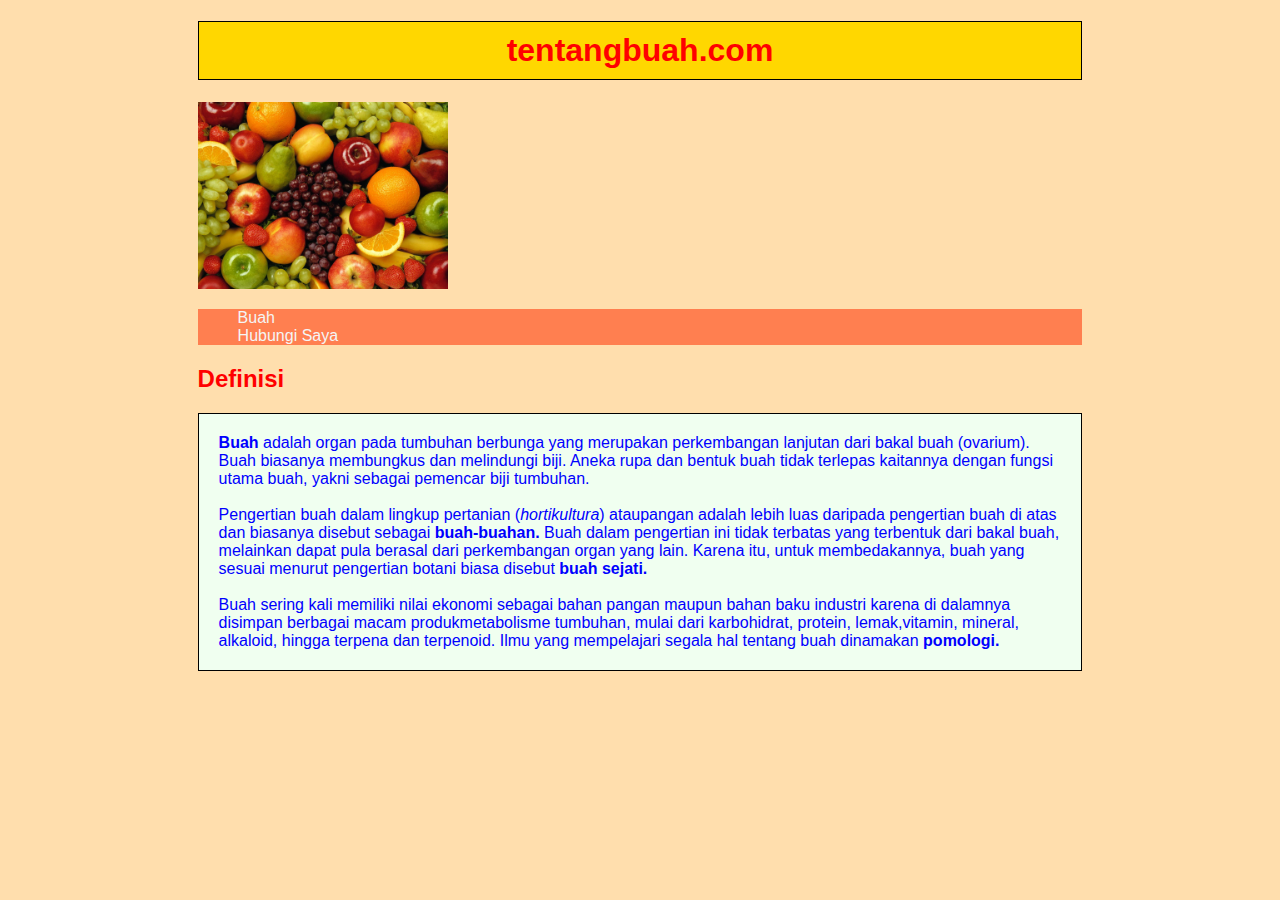
<file: Belajar HTML/index.html>
<!DOCTYPE html>
<html lang="en">
  <head>
    <meta charset="UTF-8" />
    <meta name="viewport" content="width=device-width, initial-scale=1.0" />
    <title>Tentang Buah</title>
    <link rel="stylesheet" href="style.css" />
  </head>
  <body>
    <div>
      <h1>tentangbuah.com</h1>
      <img src="images/buah-buahan.jpg" width="250" alt="" />
      <ul>
        <li>
          <a href="#">Buah</a>
          <ul>
            <li><a href="pages/apel.html">Apel</a></li>
            <li><a href="pages/jeruk.html">Jeruk</a></li>
            <li><a href="pages/mangga.html">Mangga</a></li>
            <li><a href="pages/pisang.html">Pisang</a></li>
          </ul>
        </li>
        <li><a href="pages/hubungi saya.html">Hubungi Saya</a></li>
      </ul>
      <h2>Definisi</h2>
      <p>
        <strong>Buah​</strong> adalah ​organ​ pada ​tumbuhan berbunga​ yang
        merupakan perkembangan lanjutan dari bakal buah​ (ovarium). Buah
        biasanya membungkus dan melindungi ​biji​. Aneka rupa dan bentuk buah
        tidak terlepas kaitannya dengan fungsi utama buah, yakni sebagai
        pemencar biji tumbuhan​. <br /><br />
        Pengertian buah dalam lingkup ​pertanian​ (​<em>hortikultura</em>) atau
        ​pangan​ adalah lebih luas daripada pengertian buah di atas dan biasanya
        disebut sebagai <strong>buah-buahan​.</strong> Buah dalam pengertian ini
        tidak terbatas yang terbentuk dari bakal buah, melainkan dapat pula
        berasal dari perkembangan organ yang lain. Karena itu, untuk
        membedakannya, buah yang sesuai menurut pengertian ​botani​ biasa
        disebut <strong>​buah sejati​.</strong> <br /><br />
        Buah sering kali memiliki nilai ekonomi sebagai bahan pangan maupun
        bahan baku industri karena di dalamnya disimpan berbagai macam produk
        ​metabolisme​ tumbuhan, mulai dari karbohidrat​, ​protein​, ​lemak​,
        ​vitamin​, ​mineral​, ​alkaloid​, hingga ​terpena​ dan ​terpenoid​. Ilmu
        yang mempelajari segala hal tentang buah dinamakan ​<strong
          >pomologi​.</strong
        >
      </p>
    </div>
  </body>
</html>
</file>
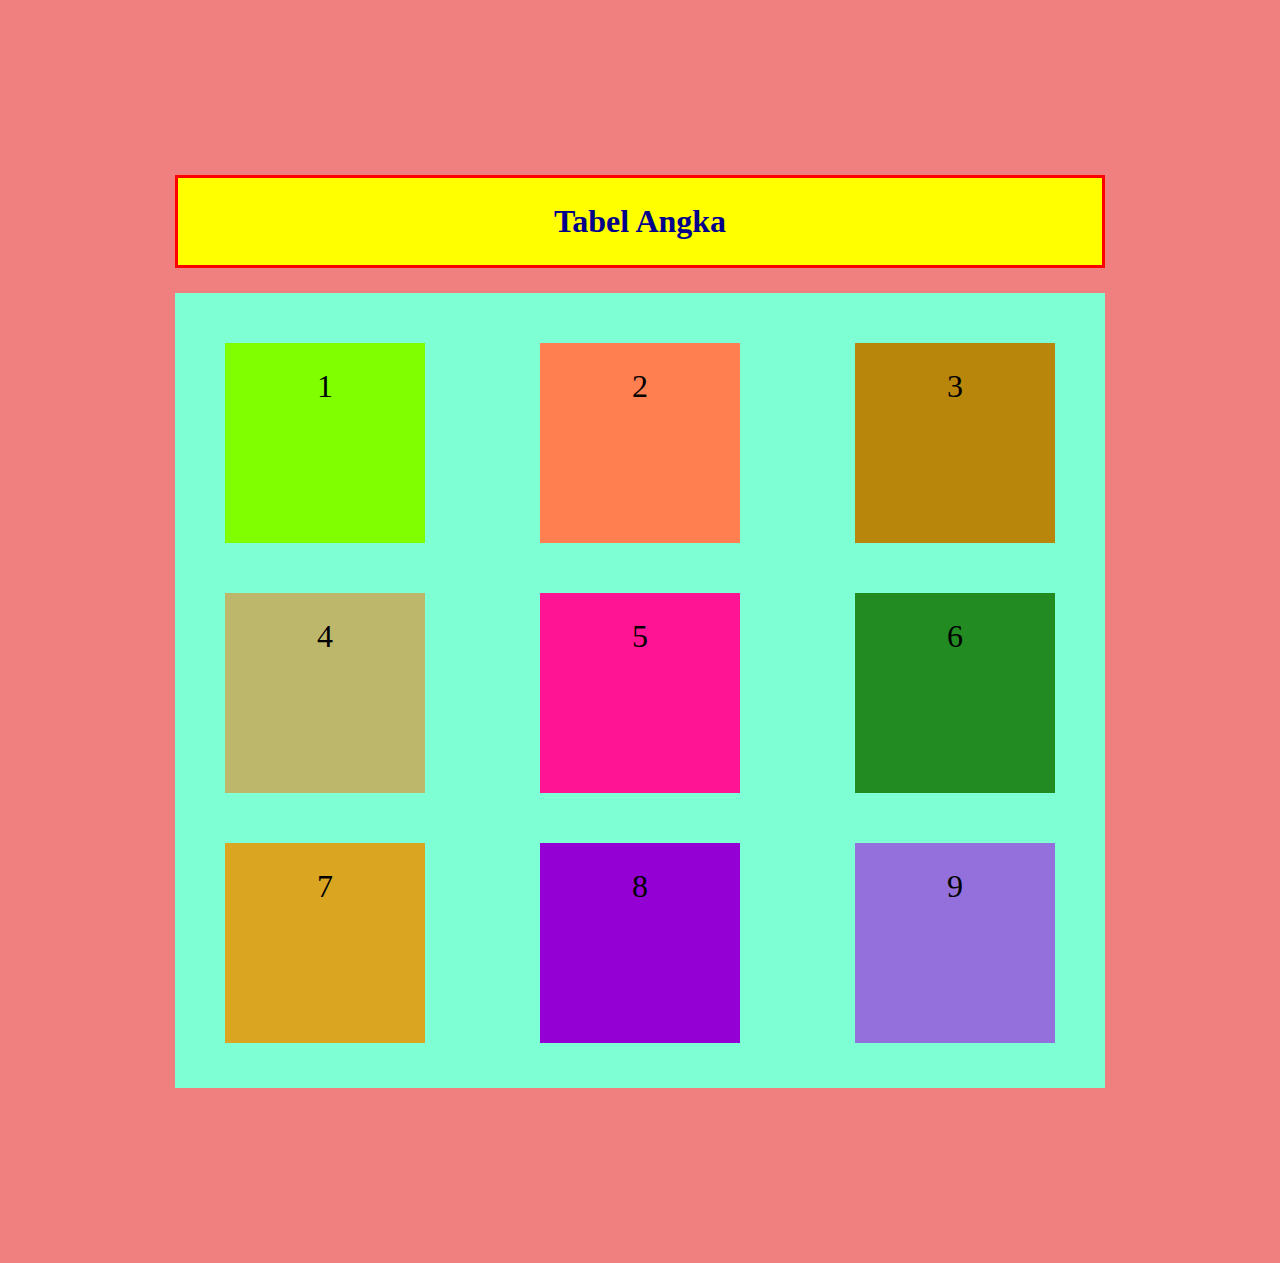
<file: Flexbox/index.html>
<!DOCTYPE html>
<html lang="en">
  <head>
    <meta charset="UTF-8" />
    <meta name="viewport" content="width=device-width, initial-scale=1.0" />
    <title>Flexbox | Ardhi</title>
    <link rel="stylesheet" href="style.css" />
  </head>
  <body>
    <div class="container">
      <h1>Tabel Angka</h1>
      <div class="row">
        <div class="col satu">1</div>
        <div class="col dua">2</div>
        <div class="col tiga">3</div>
        <div class="col empat">4</div>
        <div class="col lima">5</div>
        <div class="col enam">6</div>
        <div class="col tujuh">7</div>
        <div class="col delapan">8</div>
        <div class="col sembilan">9</div>
      </div>
    </div>
  </body>
</html>
</file>
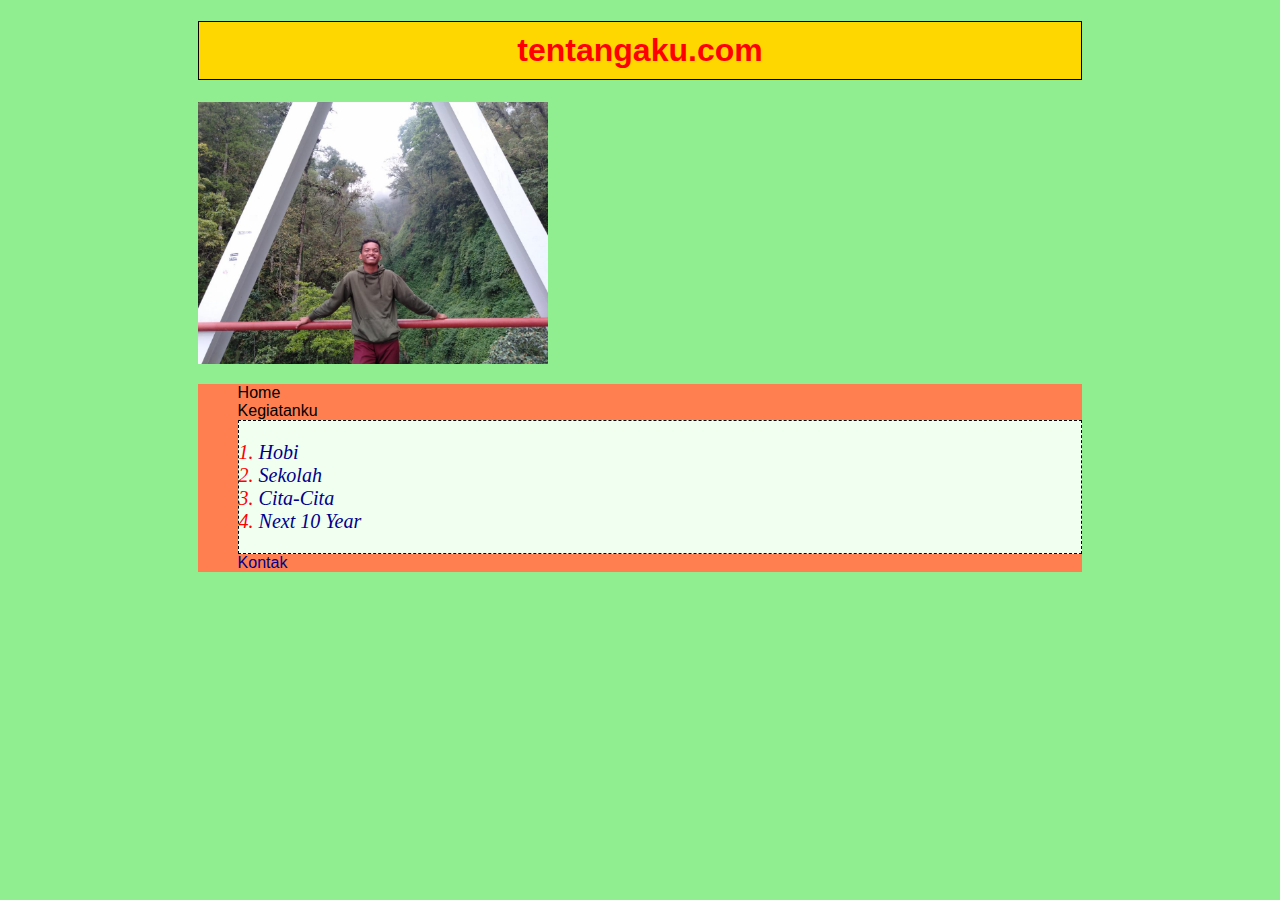
<file: Tentang Aku/index.html>
<!DOCTYPE html>
<html lang="en">
  <head>
    <meta charset="UTF-8" />
    <meta name="viewport" content="width=device-width, initial-scale=1.0" />
    <title>Tentang Aku</title>
    <link rel="stylesheet" href="style.css" />
  </head>
  <body>
    <div>
      <h1>tentangaku.com</h1>
      <img src="images/fotoku.jpg" width="350" alt="" />
      <ul>
        <li>Home</li>
        <li>Kegiatanku</li>
        <ol>
          <li><a href="pages/hobi.html">Hobi</a></li>
          <li><a href="pages/sekolah.html">Sekolah</a></li>
          <li><a href="pages/cita-cita.html">Cita-Cita</a></li>
          <li><a href="pages/next 10 year.html">Next 10 Year</a></li>
        </ol>
        <li><a href="pages/kontak.html">Kontak</a></li>
      </ul>
    </div>
  </body>
</html>
</file>
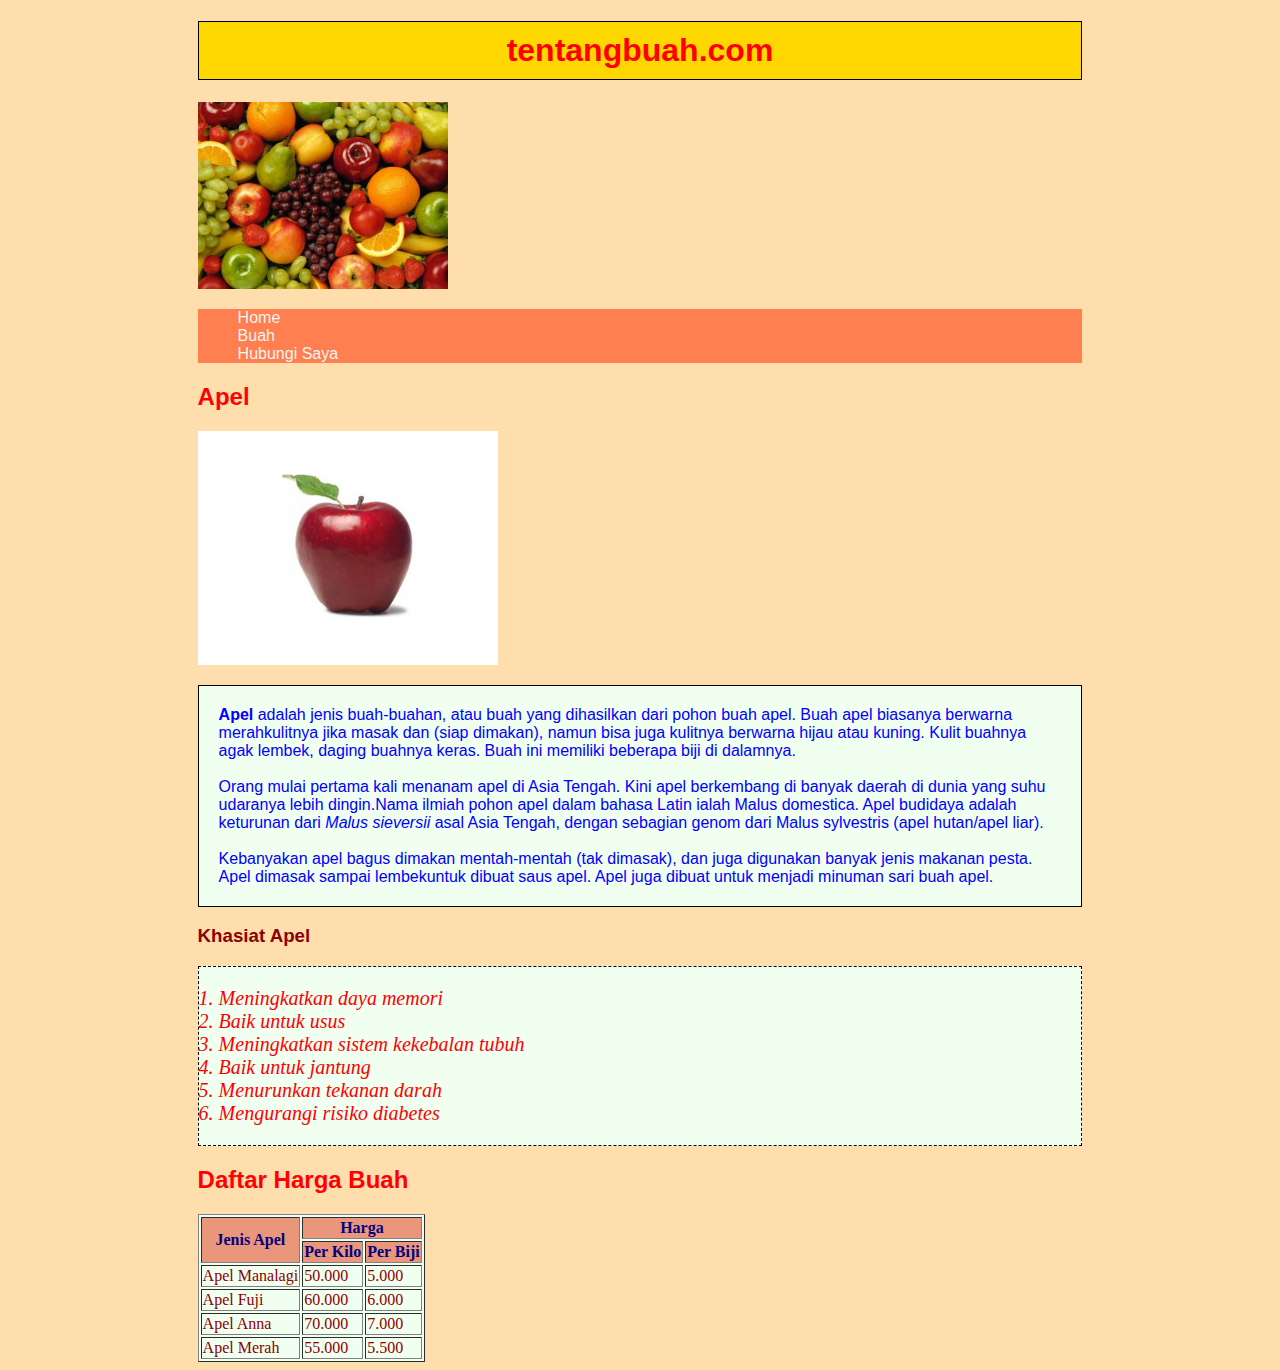
<file: Belajar HTML/pages/apel.html>
<!DOCTYPE html>
<html lang="en">
  <head>
    <meta charset="UTF-8" />
    <meta name="viewport" content="width=device-width, initial-scale=1.0" />
    <title>Tentang Apel</title>
    <link rel="stylesheet" href="../style.css" />
  </head>
  <body>
    <div>
      <h1>tentangbuah.com</h1>
      <img src="../images/buah-buahan.jpg" width="250" alt="" />
      <ul>
        <li><a href="../index.html">Home</a></li>
        <li>
          <a href="#">Buah</a>
          <ul>
            <li><a href="jeruk.html">Jeruk</a></li>
            <li><a href="mangga.html">Mangga</a></li>
            <li><a href="pisang.html">Pisang</a></li>
          </ul>
        </li>
        <li><a href="hubungi saya.html">Hubungi Saya</a></li>
      </ul>
      <h2>Apel</h2>
      <img src="../images/Apel.jpg" width="300" alt="" />
      <p>
        <strong>Apel</strong>​ adalah jenis ​buah​-buahan, atau buah yang
        dihasilkan dari ​pohon​ buah apel. Buah apel biasanya berwarna ​merah​
        kulitnya jika ​masak​ dan (siap dimakan), namun bisa juga kulitnya
        berwarna ​hijau​ atau ​kuning​. Kulit buahnya agak lembek, daging
        buahnya keras. Buah ini memiliki beberapa biji di dalamnya. <br /><br />
        Orang mulai pertama kali menanam apel di ​Asia Tengah​. Kini apel
        berkembang di banyak daerah di dunia yang suhu udaranya lebih dingin.
        ​Nama ilmiah​ pohon apel dalam ​bahasa Latin​ ialah ​Malus domestica​.
        Apel budidaya adalah keturunan dari <em>Malus sieversii</em>​ asal ​Asia
        Tengah​, dengan sebagian genom dari ​Malus sylvestris (​apel hutan​/apel
        liar). <br /><br />
        Kebanyakan apel bagus dimakan ​mentah-mentah​ (tak dimasak), dan juga
        digunakan banyak jenis makanan ​pesta​. Apel dimasak sampai ​lembek​
        untuk dibuat ​saus apel​. Apel juga dibuat untuk menjadi ​minuman​ ​sari
        buah apel​.
      </p>
      <h3>Khasiat Apel</h3>
      <ol>
        <li>Meningkatkan daya memori</li>
        <li>Baik untuk usus</li>
        <li>Meningkatkan sistem kekebalan tubuh</li>
        <li>Baik untuk jantung</li>
        <li>Menurunkan tekanan darah</li>
        <li>Mengurangi risiko diabete​s</li>
      </ol>
      <h2>Daftar Harga Buah</h2>
      <table border="1">
        <thead>
          <tr>
            <th rowspan="2">Jenis Apel</th>
            <th colspan="2">Harga</th>
          </tr>
          <tr>
            <th>Per Kilo</th>
            <th>Per Biji</th>
          </tr>
        </thead>
        <tbody>
          <tr>
            <td>Apel Manalagi</td>
            <td>50.000</td>
            <td>5.000</td>
          </tr>
          <tr>
            <td>Apel Fuji</td>
            <td>60.000</td>
            <td>6.000</td>
          </tr>
          <tr>
            <td>Apel Anna</td>
            <td>70.000</td>
            <td>7.000</td>
          </tr>
          <tr>
            <td>Apel Merah</td>
            <td>55.000</td>
            <td>5.500</td>
          </tr>
        </tbody>
      </table>
    </div>
  </body>
</html>
</file>
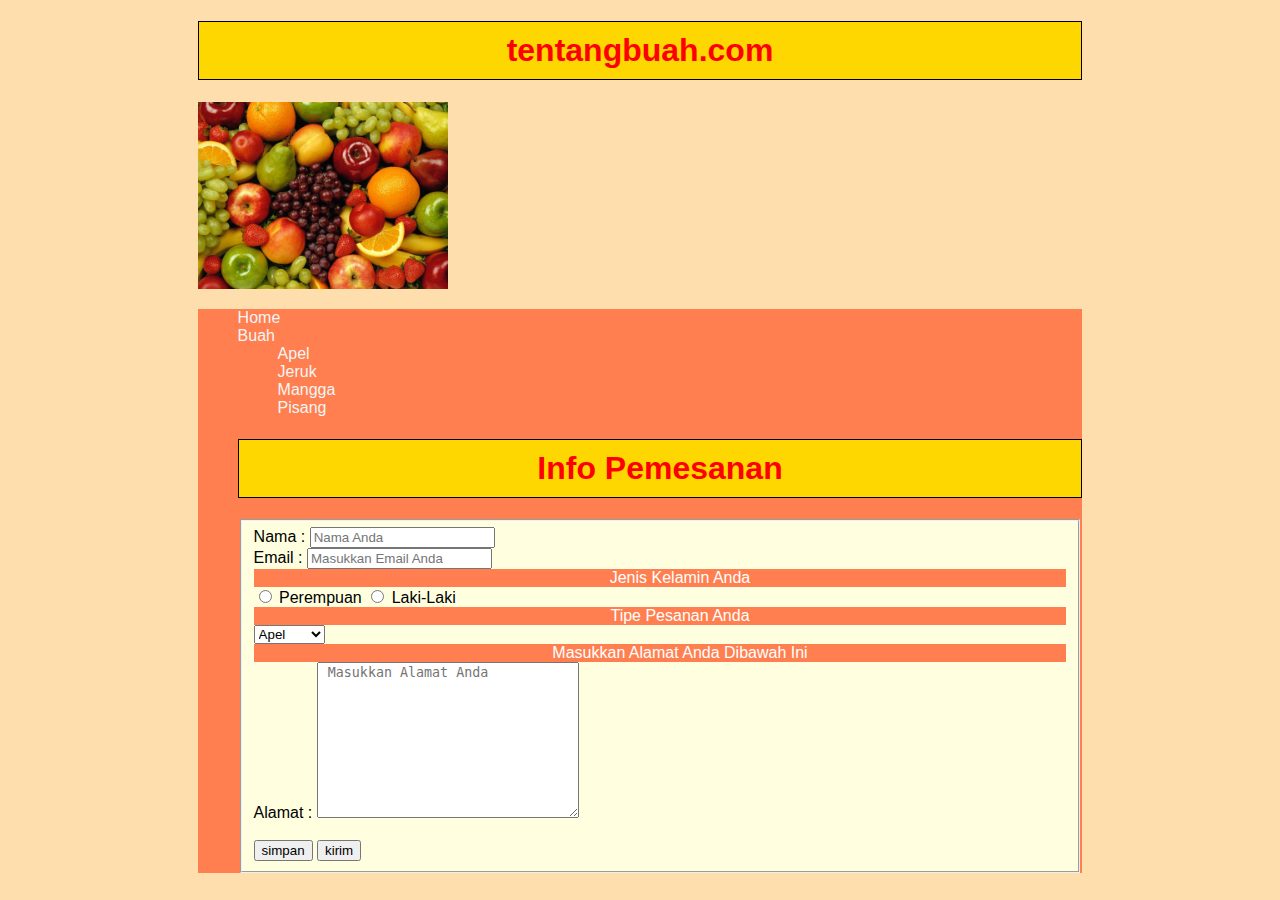
<file: Belajar HTML/pages/hubungi saya.html>
<!DOCTYPE html>
<html lang="en">
  <head>
    <meta charset="UTF-8" />
    <meta name="viewport" content="width=device-width, initial-scale=1.0" />
    <title>Hubungi Saya</title>
    <link rel="stylesheet" href="../style.css">
  </head>
  <body>
      <div>
    <h1>tentangbuah.com</h1>
    <img src="../images/buah-buahan.jpg" width="250" alt="" />
    <ul>
        <li><a href="../index.html">Home</a></li>
        <li>
            <a href="#">Buah</a>
        </li>
        <ul>
          <li><a href="apel.html">Apel</a></li>
          <li><a href="jeruk.html">Jeruk</a></li>
          <li><a href="mangga.html">Mangga</a></li>
          <li><a href="pisang.html">Pisang</a></li>
        </ul>
        <h1>
            Info Pemesanan
        </h1>
        <form action="../index.html" method="get">
            <fieldset>
                <label for="nama">Nama :</label>
                <input type="text" name="nama" id="" placeholder="Nama Anda">
                <br />
                <label for="email">Email :</label>
                <input type="email" name="email" id="" placeholder="Masukkan Email Anda">
                <br />
                <ul>
                    <li>Jenis Kelamin Anda</li>
                </ul>
                <input type="radio" name="" id=""> Perempuan
                <input type="radio" name="" id=""> Laki-Laki
                <br />
                <ul>
                    <li>Tipe Pesanan Anda</li>
                </ul>
                <select name="buah" id="">
                    <option value="apel">Apel</option>
                    <option value="jeruk">Jeruk</option>
                    <option value="mangga">Mangga</option>
                    <option value="pisang">Pisang</option>
                </select>
                <br />
                <ul>
                    <li> Masukkan Alamat Anda Dibawah Ini</li>
                </ul>
                <label for="alamat">Alamat :</label>
                <textarea name="alamat" id="" cols="30" rows="10" placeholder=" Masukkan Alamat Anda"></textarea>
                <br /><br />
                <input type="button" name="simpan" value="simpan" id="">
                <input type="submit" name="kirim" value="kirim" id="">
            </fieldset>
        </form>
    </div>
  </body>
</html>
</file>
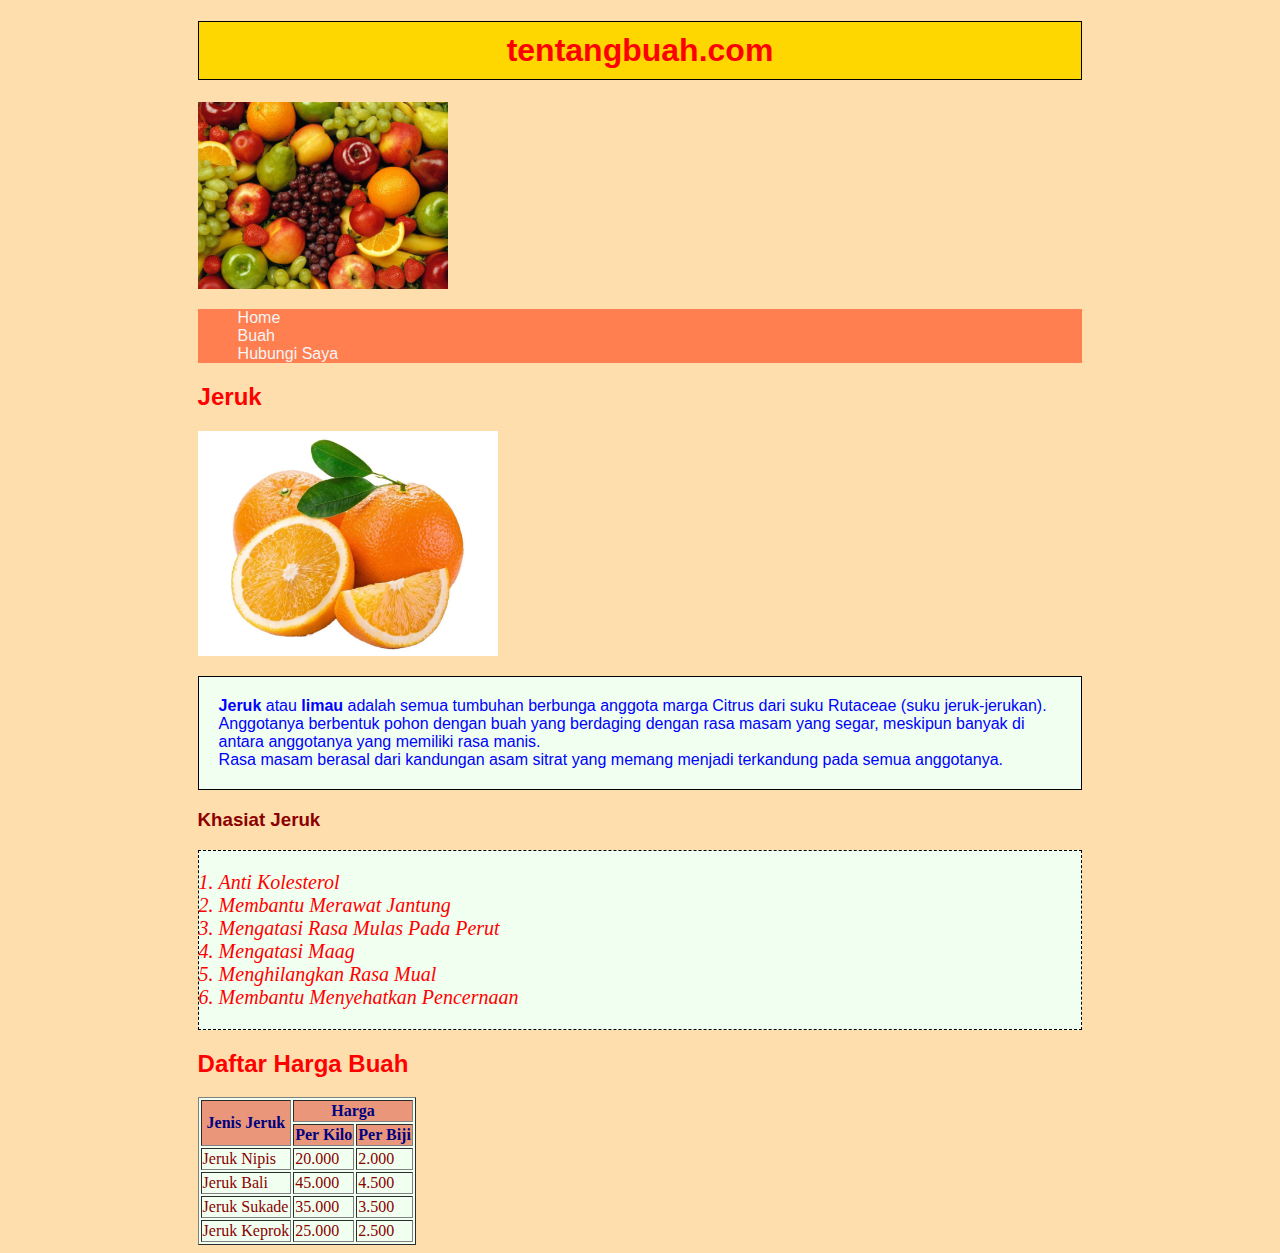
<file: Belajar HTML/pages/jeruk.html>
<!DOCTYPE html>
<html lang="en">
  <head>
    <meta charset="UTF-8" />
    <meta name="viewport" content="width=device-width, initial-scale=1.0" />
    <title>Tentang Jeruk</title>
    <link rel="stylesheet" href="../style.css" />
  </head>
  <body>
    <div>
      <h1>tentangbuah.com</h1>
      <img src="../images/buah-buahan.jpg" width="250" alt="" />
      <ul>
        <li><a href="../index.html">Home</a></li>
        <li>
          <a href="#">Buah</a>
          <ul>
            <li><a href="mangga.html">Mangga</a></li>
            <li><a href="pisang.html">Pisang</a></li>
          </ul>
        </li>
        <li><a href="hubungi saya.html">Hubungi Saya</a></li>
      </ul>
      <h2>Jeruk</h2>
      <img src="../images/jeruk.jpg" width="300" alt="" />
      <p>
        <strong>Jeruk</strong> atau <strong>limau</strong> adalah semua tumbuhan
        berbunga anggota marga Citrus dari suku Rutaceae (suku jeruk-jerukan).
        <br />
        Anggotanya berbentuk pohon dengan buah yang berdaging dengan rasa masam
        yang segar, meskipun banyak di antara anggotanya yang memiliki rasa
        manis.
        <br />
        Rasa masam berasal dari kandungan asam sitrat yang memang menjadi
        terkandung pada semua anggotanya.
      </p>
      <h3>Khasiat Jeruk</h3>
      <ol>
        <li>Anti Kolesterol</li>
        <li>Membantu Merawat Jantung</li>
        <li>Mengatasi Rasa Mulas Pada Perut</li>
        <li>Mengatasi Maag</li>
        <li>Menghilangkan Rasa Mual</li>
        <li>Membantu Menyehatkan Pencernaan</li>
      </ol>
      <h2>Daftar Harga Buah</h2>
      <table border="1">
        <thead>
          <tr>
            <th rowspan="2">Jenis Jeruk</th>
            <th colspan="2">Harga</th>
          </tr>
          <tr>
            <th>Per Kilo</th>
            <th>Per Biji</th>
          </tr>
        </thead>
        <tbody>
          <tr>
            <td>Jeruk Nipis</td>
            <td>20.000</td>
            <td>2.000</td>
          </tr>
          <tr>
            <td>Jeruk Bali</td>
            <td>45.000</td>
            <td>4.500</td>
          </tr>
          <tr>
            <td>Jeruk Sukade</td>
            <td>35.000</td>
            <td>3.500</td>
          </tr>
          <tr>
            <td>Jeruk Keprok</td>
            <td>25.000</td>
            <td>2.500</td>
          </tr>
        </tbody>
      </table>
    </div>
  </body>
</html>
</file>
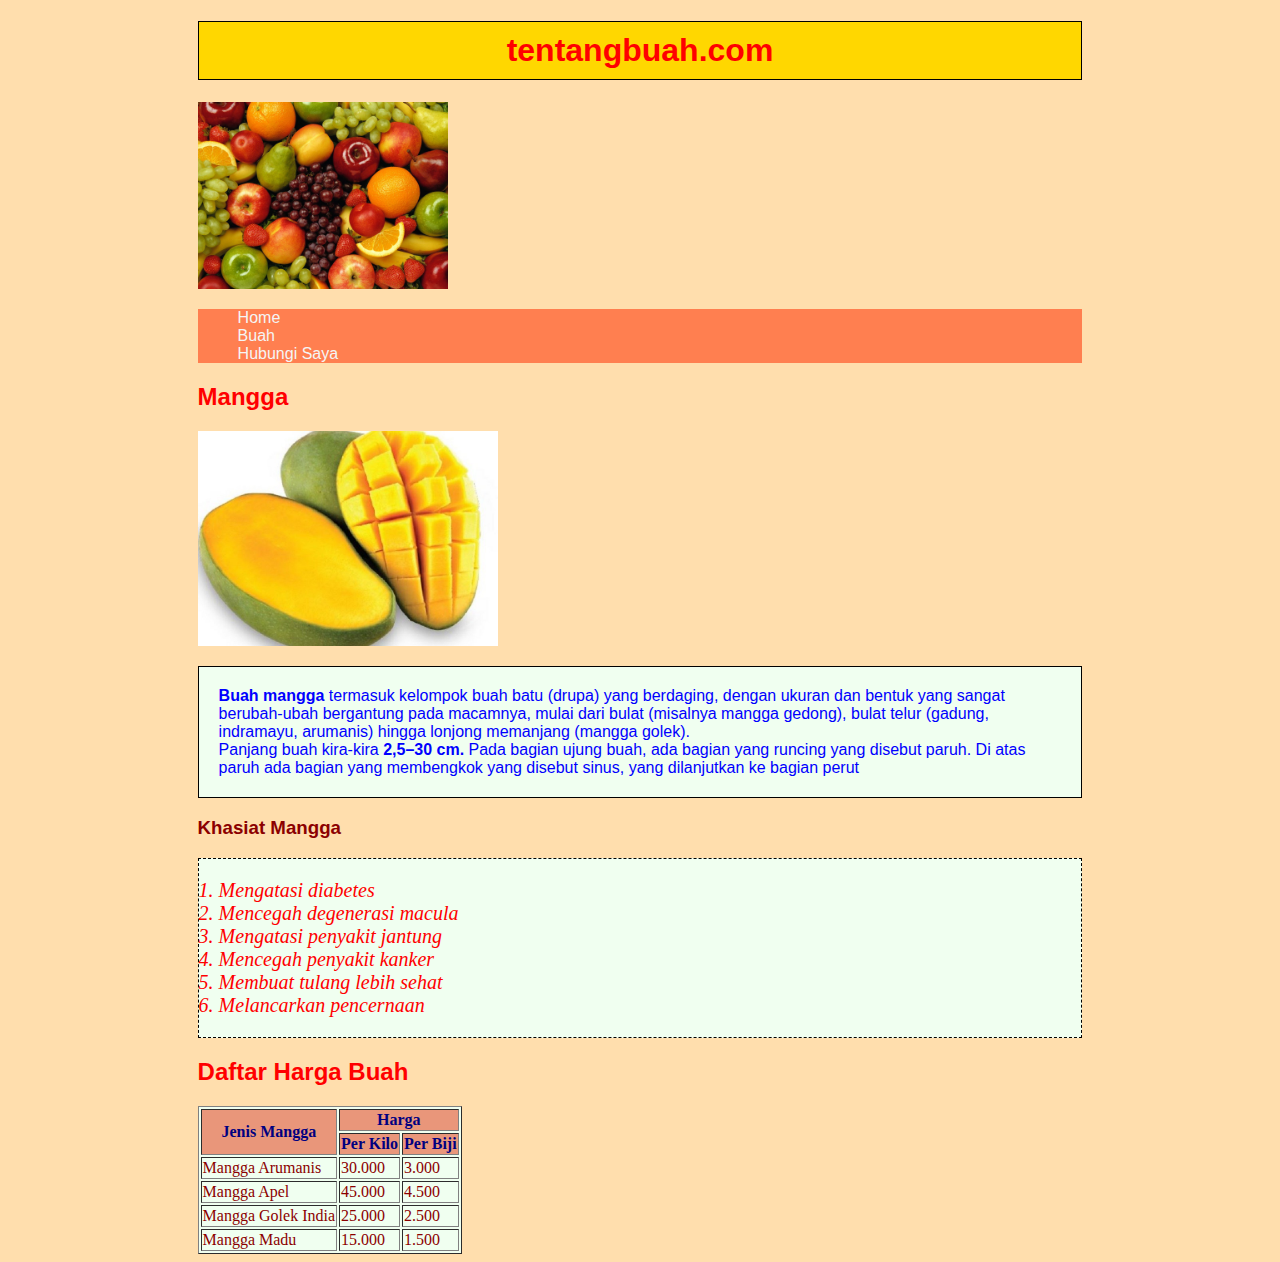
<file: Belajar HTML/pages/mangga.html>
<!DOCTYPE html>
<html lang="en">
  <head>
    <meta charset="UTF-8" />
    <meta name="viewport" content="width=device-width, initial-scale=1.0" />
    <title>Tentang Mangga</title>
    <link rel="stylesheet" href="../style.css" />
  </head>
  <body>
    <div>
      <h1>tentangbuah.com</h1>
      <img src="../images/buah-buahan.jpg" width="250" alt="" />
      <ul>
        <li><a href="../index.html">Home</a></li>
        <li>
          <a href="#">Buah</a>
          <ul>
            <li><a href="pisang.html">Pisang</a></li>
          </ul>
        </li>
        <li><a href="hubungi saya.html">Hubungi Saya</a></li>
      </ul>
      <h2>Mangga</h2>
      <img src="../images/mangga.jpg" width="300" alt="" />
      <p>
        <strong>Buah mangga</strong> termasuk kelompok buah batu (drupa) yang
        berdaging, dengan ukuran dan bentuk yang sangat berubah-ubah bergantung
        pada macamnya, mulai dari bulat (misalnya mangga gedong), bulat telur
        (gadung, indramayu, arumanis) hingga lonjong memanjang (mangga golek).
        <br />
        Panjang buah kira-kira <strong>2,5–30 cm.</strong> Pada bagian ujung
        buah, ada bagian yang runcing yang disebut paruh. Di atas paruh ada
        bagian yang membengkok yang disebut sinus, yang dilanjutkan ke bagian
        perut
      </p>
      <h3>Khasiat Mangga</h3>
      <ol>
        <li>Mengatasi diabetes</li>
        <li>Mencegah degenerasi macula</li>
        <li>Mengatasi penyakit jantung</li>
        <li>Mencegah penyakit kanker</li>
        <li>Membuat tulang lebih sehat</li>
        <li>Melancarkan pencernaan</li>
      </ol>
      <h2>Daftar Harga Buah</h2>
      <table border="1">
        <thead>
          <tr>
            <th rowspan="2">Jenis Mangga</th>
            <th colspan="2">Harga</th>
          </tr>
          <tr>
            <th>Per Kilo</th>
            <th>Per Biji</th>
          </tr>
        </thead>
        <tbody>
          <tr>
            <td>Mangga Arumanis</td>
            <td>30.000</td>
            <td>3.000</td>
          </tr>
          <tr>
            <td>Mangga Apel</td>
            <td>45.000</td>
            <td>4.500</td>
          </tr>
          <tr>
            <td>Mangga Golek India</td>
            <td>25.000</td>
            <td>2.500</td>
          </tr>
          <tr>
            <td>Mangga Madu</td>
            <td>15.000</td>
            <td>1.500</td>
          </tr>
        </tbody>
      </table>
    </div>
  </body>
</html>
</file>
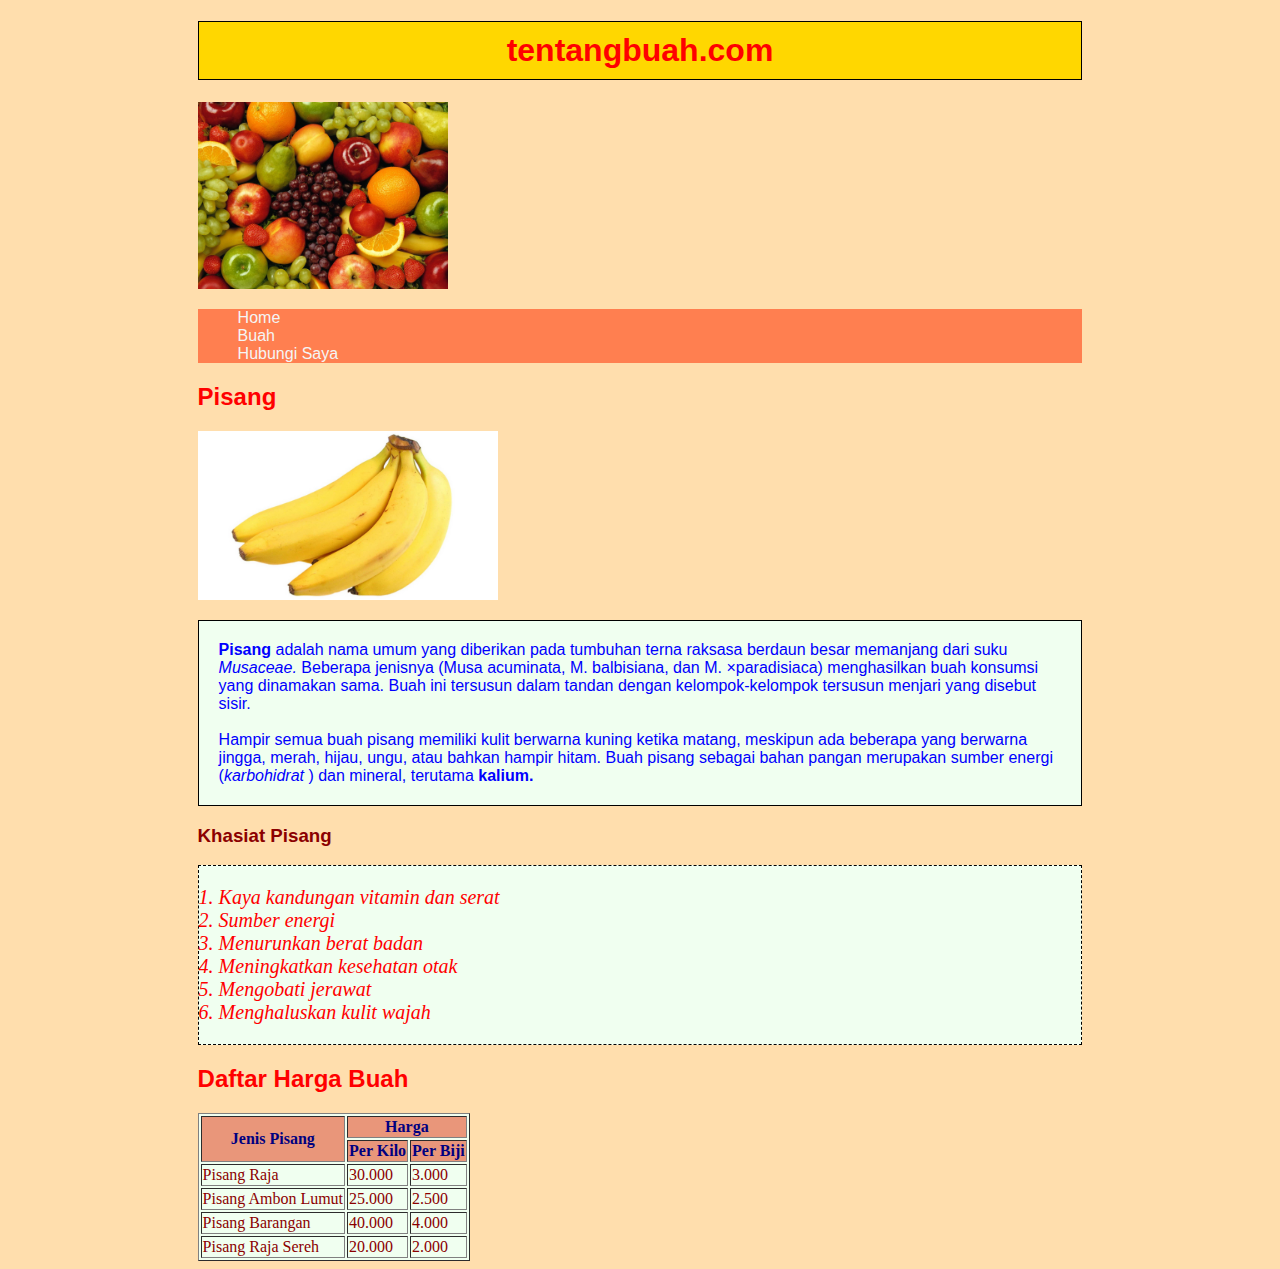
<file: Belajar HTML/pages/pisang.html>
<!DOCTYPE html>
<html lang="en">
  <head>
    <meta charset="UTF-8" />
    <meta name="viewport" content="width=device-width, initial-scale=1.0" />
    <title>Tentang Pisang</title>
    <link rel="stylesheet" href="../style.css" />
  </head>
  <body>
    <div>
      <h1>tentangbuah.com</h1>
      <img src="../images/buah-buahan.jpg" width="250" alt="" />
      <ul>
        <li><a href="../index.html">Home</a></li>
        <li>
          <a href="#">Buah</a>
        </li>
        <li><a href="hubungi saya.html">Hubungi Saya</a></li>
      </ul>
      <h2>Pisang</h2>
      <img src="../images/pisang.jpg" width="300" alt="" />
      <p>
        <strong>Pisang</strong> adalah nama umum yang diberikan pada tumbuhan
        terna raksasa berdaun besar memanjang dari suku
        <em>Musaceae.</em> Beberapa jenisnya (Musa acuminata, M. balbisiana, dan
        M. ×paradisiaca) menghasilkan buah konsumsi yang dinamakan sama. Buah
        ini tersusun dalam tandan dengan kelompok-kelompok tersusun menjari yang
        disebut sisir. <br /><br />
        Hampir semua buah pisang memiliki kulit berwarna kuning ketika matang,
        meskipun ada beberapa yang berwarna jingga, merah, hijau, ungu, atau
        bahkan hampir hitam. Buah pisang sebagai bahan pangan merupakan sumber
        energi (<em>karbohidrat</em> ) dan mineral, terutama
        <strong>kalium.</strong>
      </p>
      <h3>Khasiat Pisang</h3>
      <ol>
        <li>Kaya kandungan vitamin dan serat</li>
        <li>Sumber energi</li>
        <li>Menurunkan berat badan</li>
        <li>Meningkatkan kesehatan otak</li>
        <li>Mengobati jerawat</li>
        <li>Menghaluskan kulit wajah</li>
      </ol>
      <h2>Daftar Harga Buah</h2>
      <table border="1">
        <thead>
          <tr>
            <th rowspan="2">Jenis Pisang</th>
            <th colspan="2">Harga</th>
          </tr>
          <tr>
            <th>Per Kilo</th>
            <th>Per Biji</th>
          </tr>
        </thead>
        <tbody>
          <tr>
            <td>Pisang Raja</td>
            <td>30.000</td>
            <td>3.000</td>
          </tr>
          <tr>
            <td>Pisang Ambon Lumut</td>
            <td>25.000</td>
            <td>2.500</td>
          </tr>
          <tr>
            <td>Pisang Barangan</td>
            <td>40.000</td>
            <td>4.000</td>
          </tr>
          <tr>
            <td>Pisang Raja Sereh</td>
            <td>20.000</td>
            <td>2.000</td>
          </tr>
        </tbody>
      </table>
    </div>
  </body>
</html>
</file>
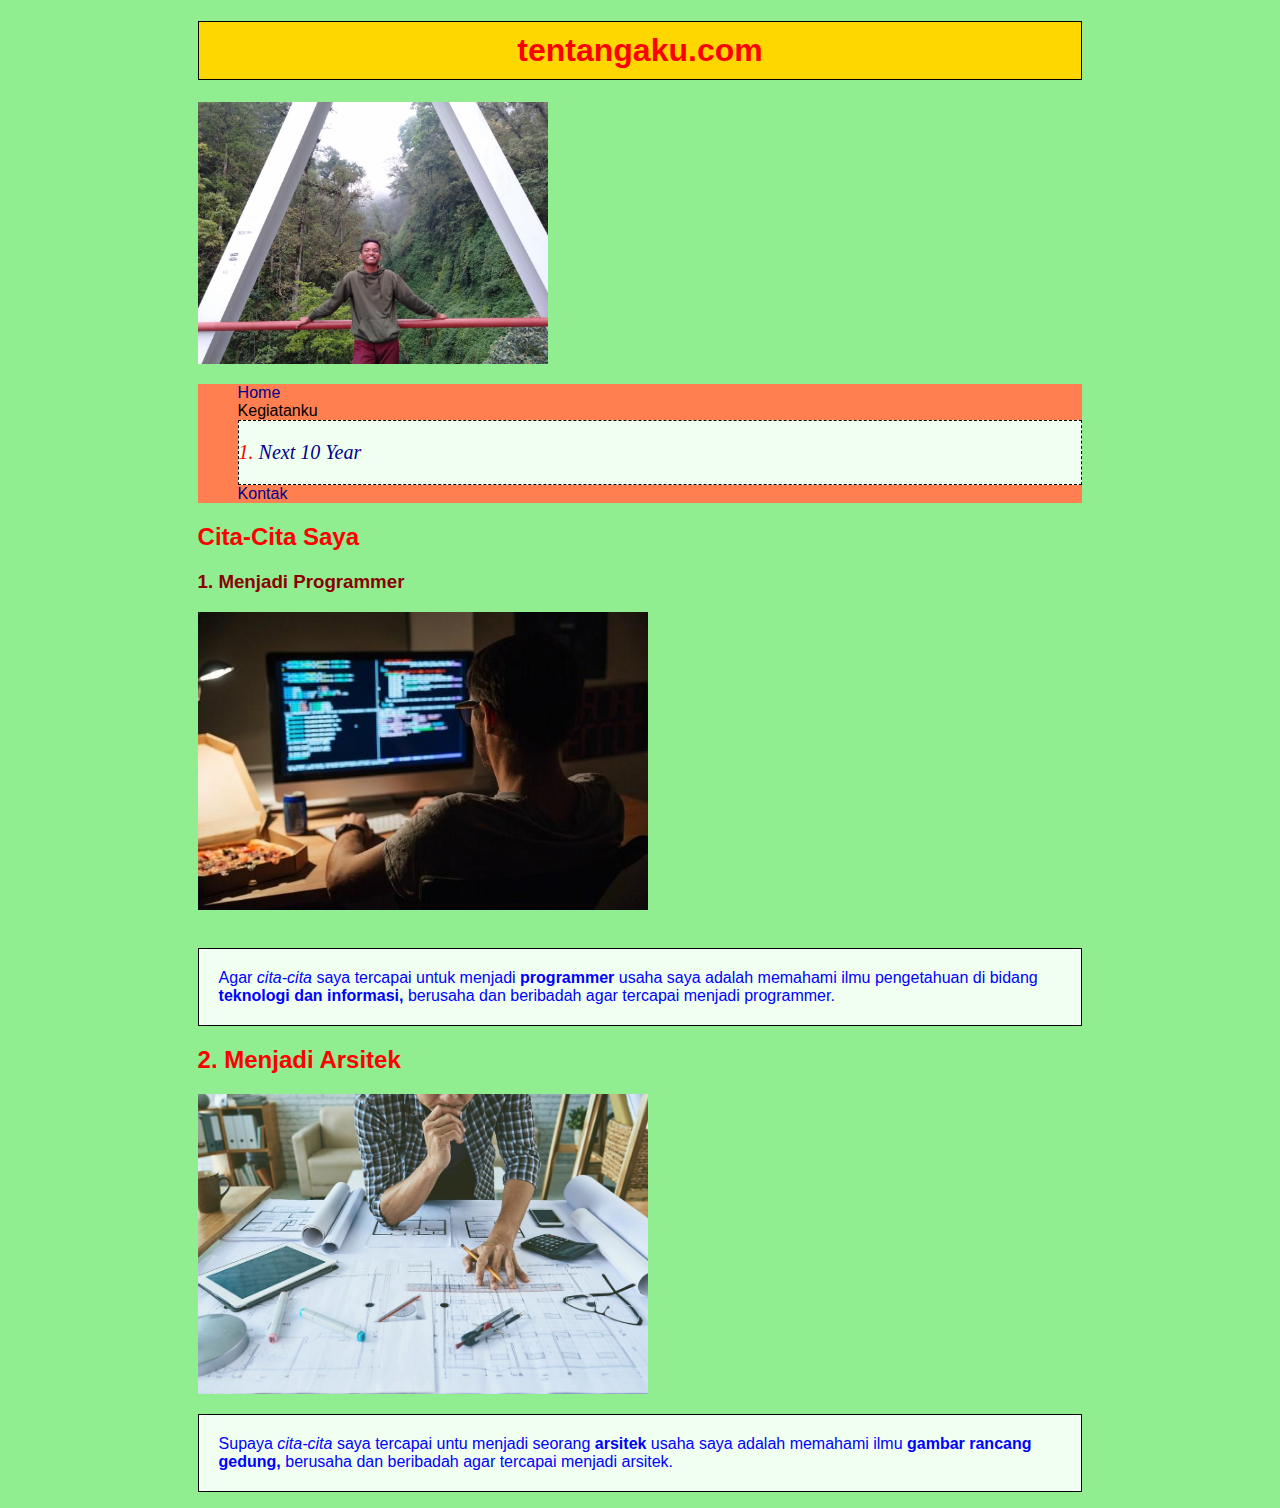
<file: Tentang Aku/pages/cita-cita.html>
<!DOCTYPE html>
<html lang="en">
  <head>
    <meta charset="UTF-8" />
    <meta name="viewport" content="width=device-width, initial-scale=1.0" />
    <title>Tentang Cita-Cita Saya</title>
    <link rel="stylesheet" href="../style.css" />
  </head>
  <body>
    <div>
      <h1>tentangaku.com</h1>
      <img src="../images/fotoku.jpg" width="350" alt="" />
      <ul>
        <li><a href="../index.html">Home</a></li>
        <li>Kegiatanku</li>
        <ol>
          <li><a href="../pages/next 10 year.html">Next 10 Year</a></li>
        </ol>
        <li><a href="../pages/kontak.html">Kontak</a></li>
      </ul>
      <h2>Cita-Cita Saya</h2>
      <h3>1. Menjadi Programmer</h3>
      <img src="../images/Programmer.jpg" width="450" alt="" />
      <br /><br />
      <p>
        Agar <em>cita-cita</em> saya tercapai untuk menjadi
        <strong>programmer</strong> usaha saya adalah memahami ilmu pengetahuan
        di bidang <strong>teknologi dan informasi,</strong> berusaha dan
        beribadah agar tercapai menjadi programmer.
      </p>
      <h2>2. Menjadi Arsitek</h2>
      <img src="../images/Arsitek.jpg" width="450" alt="" />
      <p>
        Supaya <em>cita-cita</em> saya tercapai untu menjadi seorang
        <strong>arsitek</strong> usaha saya adalah memahami ilmu
        <strong>gambar rancang gedung,</strong> berusaha dan beribadah agar
        tercapai menjadi arsitek.
      </p>
    </div>
  </body>
</html>
</file>
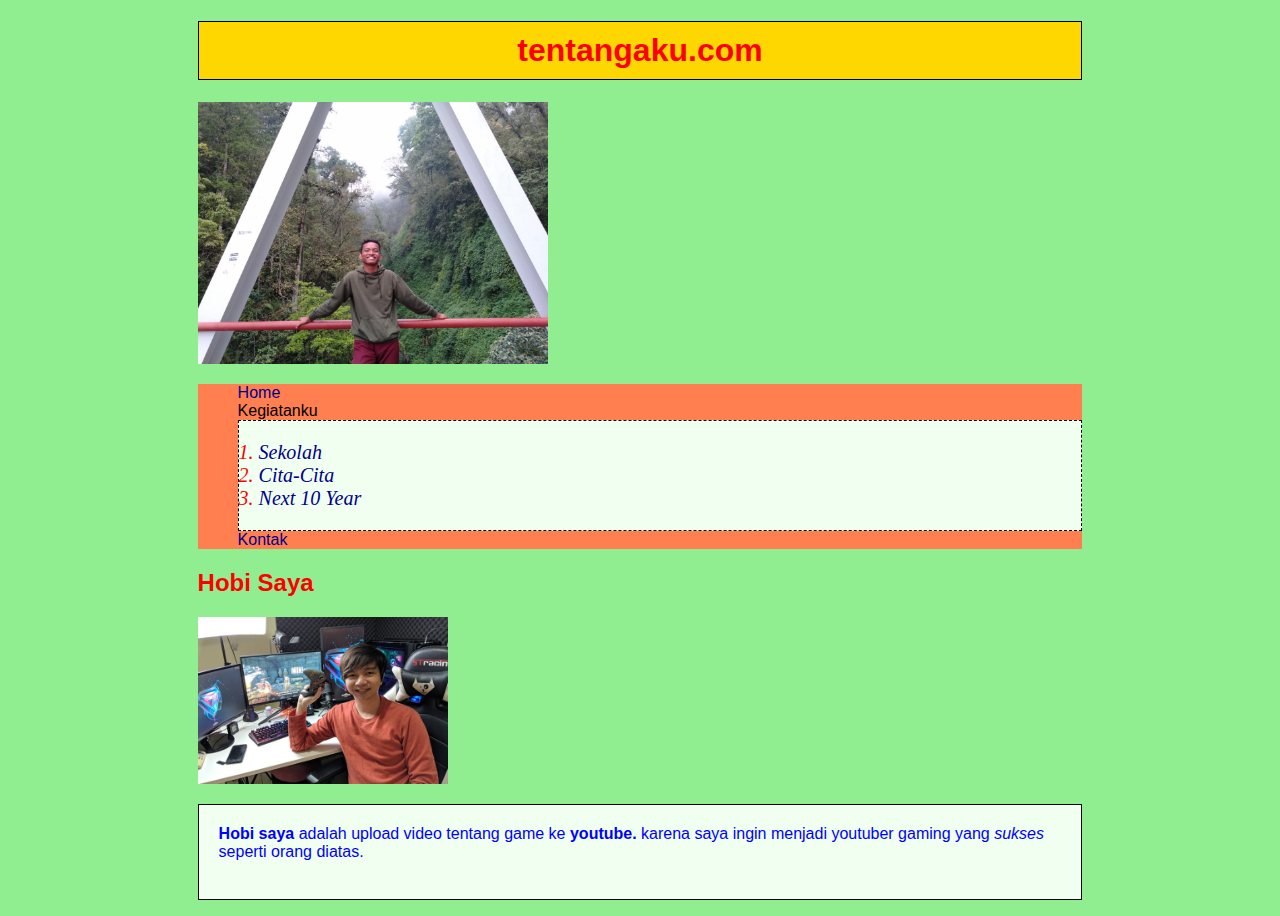
<file: Tentang Aku/pages/hobi.html>
<!DOCTYPE html>
<html lang="en">
  <head>
    <meta charset="UTF-8" />
    <meta name="viewport" content="width=device-width, initial-scale=1.0" />
    <title>Tentang Hobi Saya</title>
    <link rel="stylesheet" href="../style.css" />
  </head>
  <body>
    <div>
      <h1>tentangaku.com</h1>
      <img src="../images/fotoku.jpg" width="350" alt="" />
      <ul>
        <li><a href="../index.html">Home</a></li>
        <li>Kegiatanku</li>
        <ol>
          <li><a href="../pages/sekolah.html">Sekolah</a></li>
          <li><a href="../pages/cita-cita.html">Cita-Cita</a></li>
          <li><a href="../pages/next 10 year.html">Next 10 Year</a></li>
        </ol>
        <li><a href="../pages/kontak.html">Kontak</a></li>
      </ul>
      <h2>Hobi Saya</h2>
      <img src="../images/miawaug.jpg" width="250" alt="" />
      <p>
        <strong>Hobi saya</strong> adalah upload video tentang game ke
        <strong>youtube.</strong> karena saya ingin menjadi youtuber gaming yang
        <em>sukses</em> seperti orang diatas. <br /><br />
      </p>
    </div>
  </body>
</html>
</file>
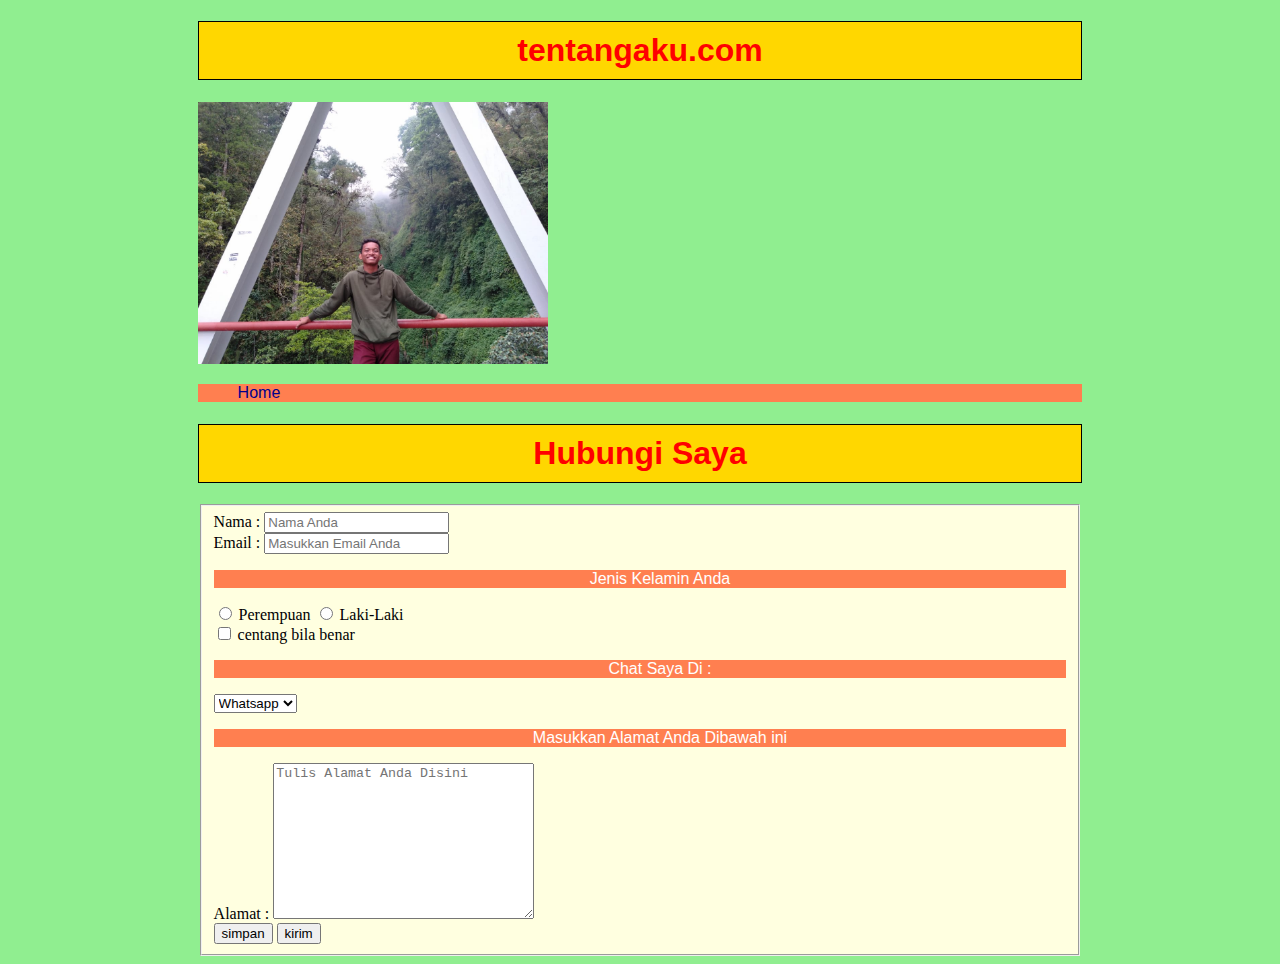
<file: Tentang Aku/pages/kontak.html>
<!DOCTYPE html>
<html lang="en">
  <head>
    <meta charset="UTF-8" />
    <meta name="viewport" content="width=device-width, initial-scale=1.0" />
    <title>Kontak Saya</title>
    <link rel="stylesheet" href="../style.css" />
  </head>
  <body>
    <div>
      <h1>tentangaku.com</h1>
      <img src="../images/fotoku.jpg" width="350" alt="" />
      <ul>
        <li><a href="../index.html">Home</a></li>
      </ul>
      <h1>Hubungi Saya</h1>
      <form action="../index.html" method="get">
        <fieldset>
          <label for="nama">Nama :</label>
          <input type="text" name="nama" id="" placeholder="Nama Anda" />
          <br />
          <label for="email">Email :</label>
          <input
            type="email"
            name="email"
            id=""
            placeholder="Masukkan Email Anda"
          />
          <br />
          <ul>
            <li>Jenis Kelamin Anda</li>
          </ul>
          <input type="radio" name="" id="" /> Perempuan
          <input type="radio" name="" id="" /> Laki-Laki
          <br />
          <input type="checkbox" name="" id="" /> centang bila benar
          <ul>
            <li>Chat Saya Di :</li>
          </ul>
          <select name="buah" id="">
            <option value="email">Email</option>
            <option value="instagram">Instagram</option>
            <option value="facebook">Facebook</option>
            <option value="whatsapp" selected>Whatsapp</option>
          </select>
          <br />
          <ul>
            <li>Masukkan Alamat Anda Dibawah ini</li>
          </ul>
          <label for="alamat">Alamat :</label>
          <textarea
            name="alamat"
            id=""
            cols="30"
            rows="10"
            placeholder="Tulis Alamat Anda Disini"
          ></textarea>
          <br />
          <input type="button" name="simpan" value="simpan" id="" />
          <input type="submit" name="kirim" value="kirim" id="" />
        </fieldset>
      </form>
    </div>
  </body>
</html>
</file>
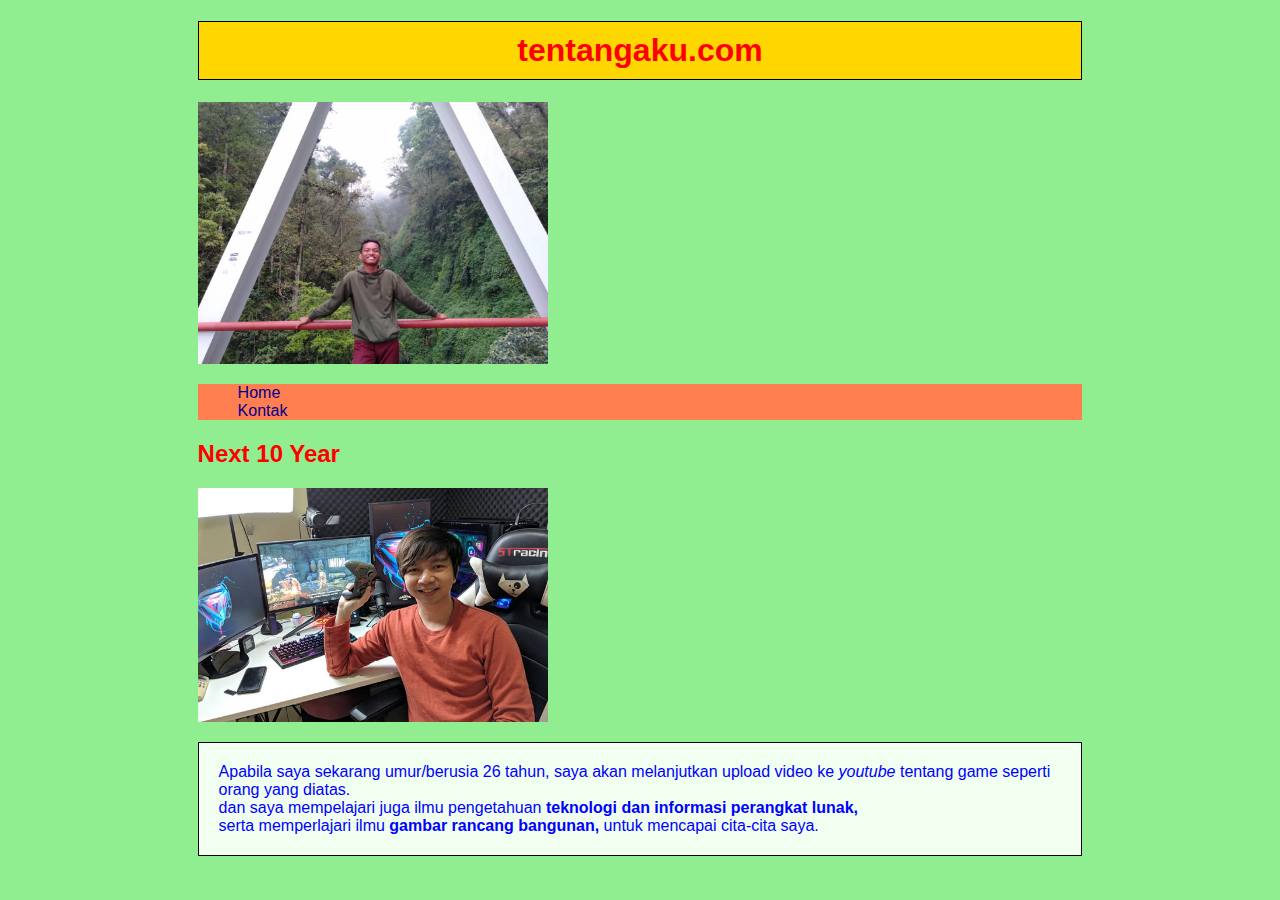
<file: Tentang Aku/pages/next 10 year.html>
<!DOCTYPE html>
<html lang="en">
  <head>
    <meta charset="UTF-8" />
    <meta name="viewport" content="width=device-width, initial-scale=1.0" />
    <title>Tentang Next 10 Year</title>
    <link rel="stylesheet" href="../style.css" />
  </head>
  <body>
    <div>
      <h1>tentangaku.com</h1>
      <img src="../images/fotoku.jpg" width="350" alt="" />
      <ul>
        <li><a href="../index.html">Home</a></li>
        <li><a href="../pages/kontak.html">Kontak</a></li>
      </ul>
      <h2>Next 10 Year</h2>
      <img src="../images/miawaug.jpg" width="350" alt="" />
      <p>
        Apabila saya sekarang umur/berusia 26 tahun, saya akan melanjutkan
        upload video ke <em>youtube</em> tentang game seperti orang yang diatas.
        <br />
        dan saya mempelajari juga ilmu pengetahuan
        <strong>teknologi dan informasi perangkat lunak,</strong> <br />
        serta memperlajari ilmu <strong>gambar rancang bangunan, </strong> untuk
        mencapai cita-cita saya.
      </p>
    </div>
  </body>
</html>
</file>
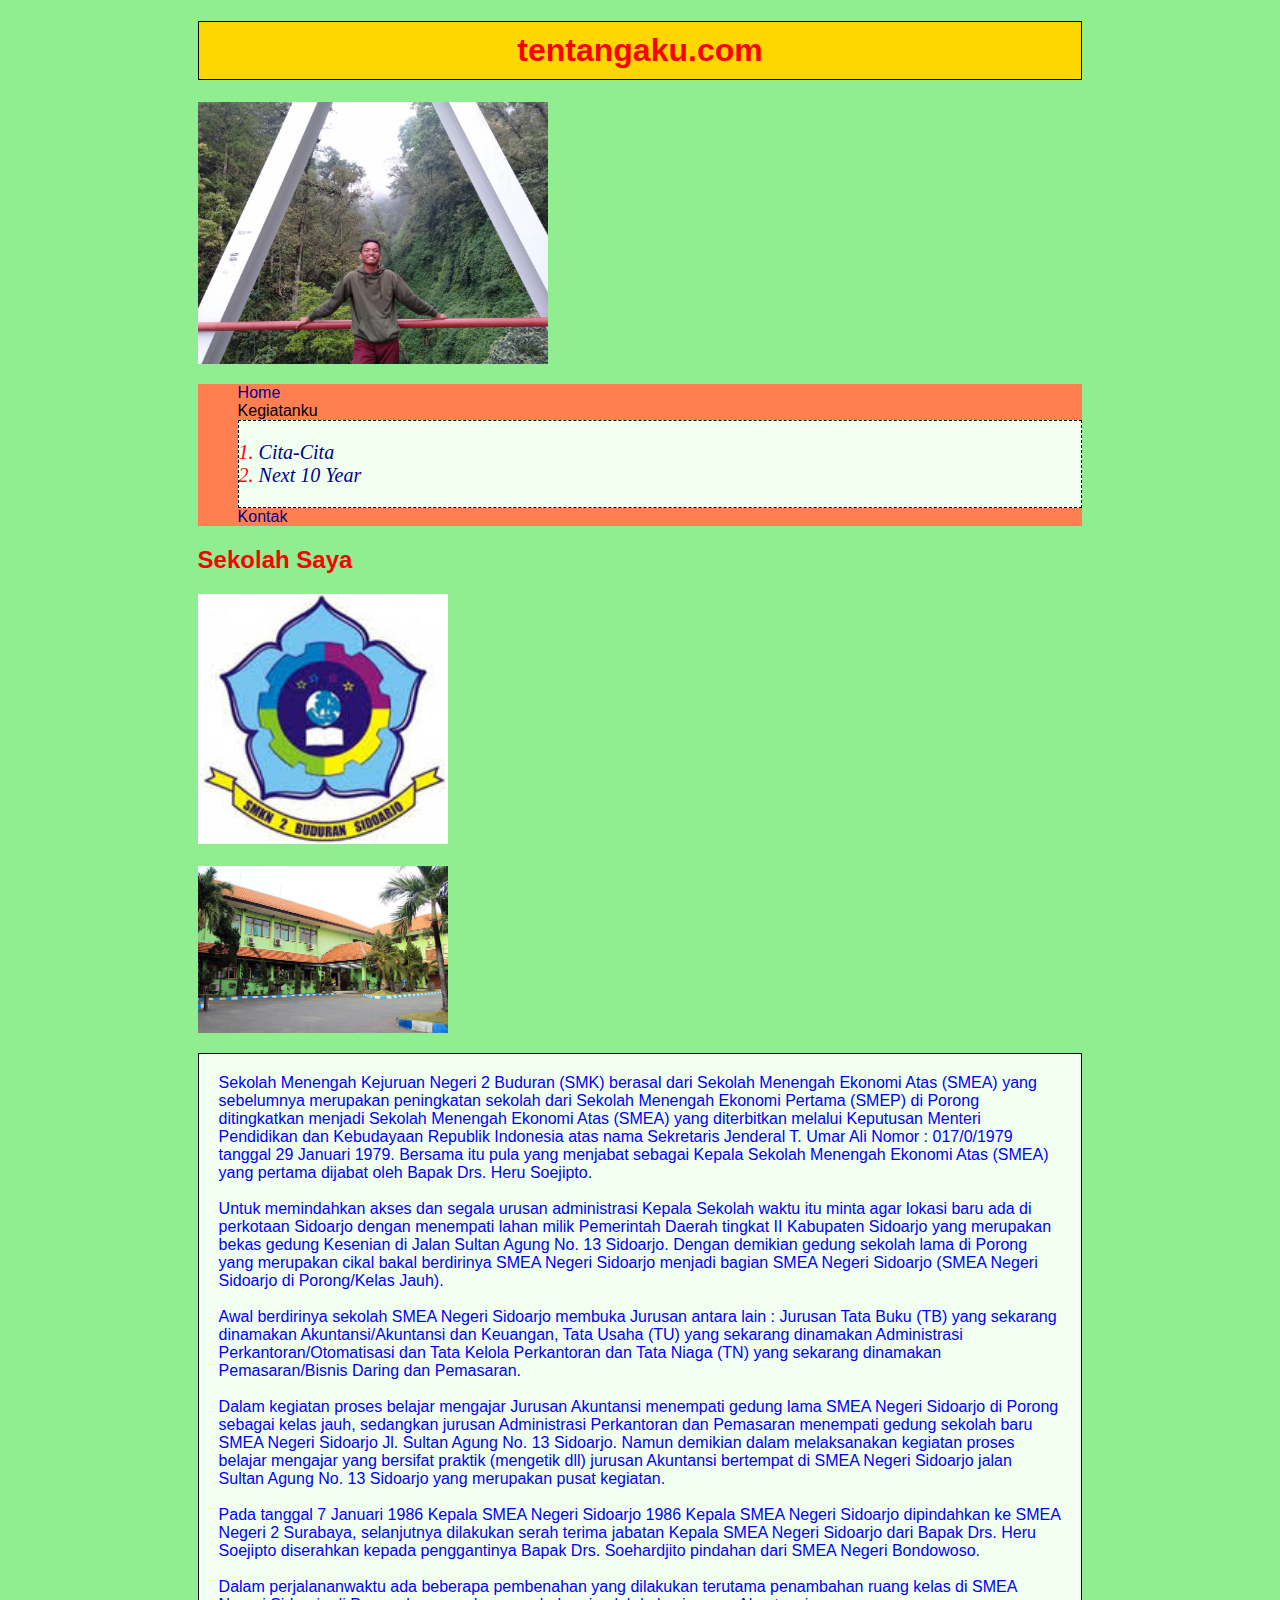
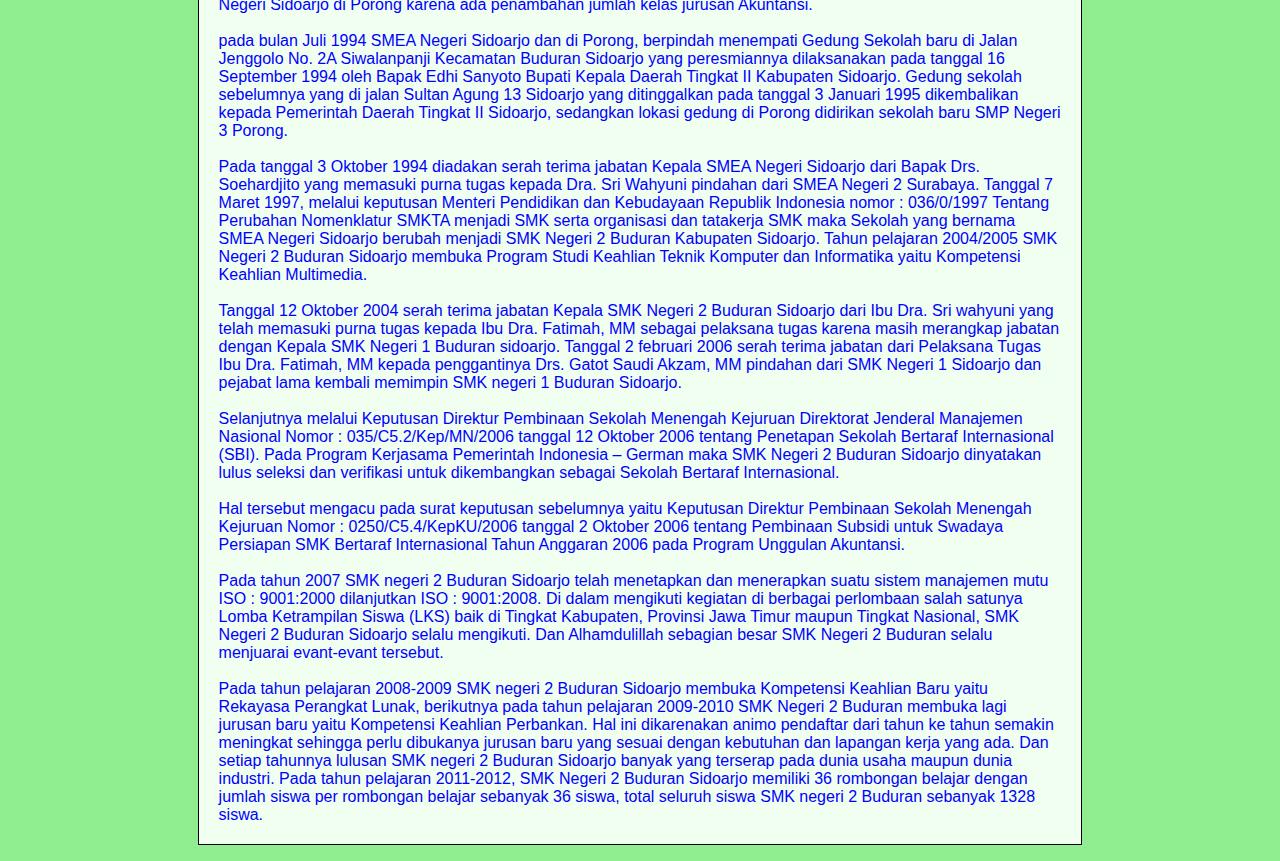
<file: Tentang Aku/pages/sekolah.html>
<!DOCTYPE html>
<html lang="en">
  <head>
    <meta charset="UTF-8" />
    <meta name="viewport" content="width=device-width, initial-scale=1.0" />
    <title>Tentang Sekolah Saya</title>
    <link rel="stylesheet" href="../style.css" />
  </head>
  <body>
    <div>
      <h1>tentangaku.com</h1>
      <img src="../images/fotoku.jpg" width="350" alt="" />
      <ul>
        <li><a href="../index.html">Home</a></li>
        <li>Kegiatanku</li>
        <ol>
          <li><a href="../pages/cita-cita.html">Cita-Cita</a></li>
          <li><a href="../pages/next 10 year.html">Next 10 Year</a></li>
        </ol>
        <li><a href="../pages/kontak.html">Kontak</a></li>
      </ul>
      <h2>Sekolah Saya</h2>
      <img src="../images/smenda logo.jpg" width="250" alt="" />
      <br /><br />
      <img src="../images/sekolahku.jpg" width="250" alt="" />
      <p>
        Sekolah Menengah Kejuruan Negeri 2 Buduran (SMK) berasal dari Sekolah
        Menengah Ekonomi Atas (SMEA) yang sebelumnya merupakan peningkatan
        sekolah dari Sekolah Menengah Ekonomi Pertama (SMEP) di Porong
        ditingkatkan menjadi Sekolah Menengah Ekonomi Atas (SMEA) yang
        diterbitkan melalui Keputusan Menteri Pendidikan dan Kebudayaan Republik
        Indonesia atas nama Sekretaris Jenderal T. Umar Ali Nomor : 017/0/1979
        tanggal 29 Januari 1979. Bersama itu pula yang menjabat sebagai Kepala
        Sekolah Menengah Ekonomi Atas (SMEA) yang pertama dijabat oleh Bapak
        Drs. Heru Soejipto.
        <br /><br />
        Untuk memindahkan akses dan segala urusan administrasi Kepala Sekolah
        waktu itu minta agar lokasi baru ada di perkotaan Sidoarjo dengan
        menempati lahan milik Pemerintah Daerah tingkat II Kabupaten Sidoarjo
        yang merupakan bekas gedung Kesenian di Jalan Sultan Agung No. 13
        Sidoarjo. Dengan demikian gedung sekolah lama di Porong yang merupakan
        cikal bakal berdirinya SMEA Negeri Sidoarjo menjadi bagian SMEA Negeri
        Sidoarjo (SMEA Negeri Sidoarjo di Porong/Kelas Jauh). <br /><br />
        Awal berdirinya sekolah SMEA Negeri Sidoarjo membuka Jurusan antara lain
        : Jurusan Tata Buku (TB) yang sekarang dinamakan Akuntansi/Akuntansi dan
        Keuangan, Tata Usaha (TU) yang sekarang dinamakan Administrasi
        Perkantoran/Otomatisasi dan Tata Kelola Perkantoran dan Tata Niaga (TN)
        yang sekarang dinamakan Pemasaran/Bisnis Daring dan Pemasaran.
        <br /><br />
        Dalam kegiatan proses belajar mengajar Jurusan Akuntansi menempati
        gedung lama SMEA Negeri Sidoarjo di Porong sebagai kelas jauh, sedangkan
        jurusan Administrasi Perkantoran dan Pemasaran menempati gedung sekolah
        baru SMEA Negeri Sidoarjo Jl. Sultan Agung No. 13 Sidoarjo. Namun
        demikian dalam melaksanakan kegiatan proses belajar mengajar yang
        bersifat praktik (mengetik dll) jurusan Akuntansi bertempat di SMEA
        Negeri Sidoarjo jalan Sultan Agung No. 13 Sidoarjo yang merupakan pusat
        kegiatan. <br /><br />
        Pada tanggal 7 Januari 1986 Kepala SMEA Negeri Sidoarjo 1986 Kepala SMEA
        Negeri Sidoarjo dipindahkan ke SMEA Negeri 2 Surabaya, selanjutnya
        dilakukan serah terima jabatan Kepala SMEA Negeri Sidoarjo dari Bapak
        Drs. Heru Soejipto diserahkan kepada penggantinya Bapak Drs. Soehardjito
        pindahan dari SMEA Negeri Bondowoso. <br /><br />
        Dalam perjalananwaktu ada beberapa pembenahan yang dilakukan terutama
        penambahan ruang kelas di SMEA Negeri Sidoarjo di Porong karena ada
        penambahan jumlah kelas jurusan Akuntansi. <br /><br />
        pada bulan Juli 1994 SMEA Negeri Sidoarjo dan di Porong, berpindah
        menempati Gedung Sekolah baru di Jalan Jenggolo No. 2A Siwalanpanji
        Kecamatan Buduran Sidoarjo yang peresmiannya dilaksanakan pada tanggal
        16 September 1994 oleh Bapak Edhi Sanyoto Bupati Kepala Daerah Tingkat
        II Kabupaten Sidoarjo. Gedung sekolah sebelumnya yang di jalan Sultan
        Agung 13 Sidoarjo yang ditinggalkan pada tanggal 3 Januari 1995
        dikembalikan kepada Pemerintah Daerah Tingkat II Sidoarjo, sedangkan
        lokasi gedung di Porong didirikan sekolah baru SMP Negeri 3 Porong.
        <br /><br />
        Pada tanggal 3 Oktober 1994 diadakan serah terima jabatan Kepala SMEA
        Negeri Sidoarjo dari Bapak Drs. Soehardjito yang memasuki purna tugas
        kepada Dra. Sri Wahyuni pindahan dari SMEA Negeri 2 Surabaya. Tanggal 7
        Maret 1997, melalui keputusan Menteri Pendidikan dan Kebudayaan Republik
        Indonesia nomor : 036/0/1997 Tentang Perubahan Nomenklatur SMKTA menjadi
        SMK serta organisasi dan tatakerja SMK maka Sekolah yang bernama SMEA
        Negeri Sidoarjo berubah menjadi SMK Negeri 2 Buduran Kabupaten Sidoarjo.
        Tahun pelajaran 2004/2005 SMK Negeri 2 Buduran Sidoarjo membuka Program
        Studi Keahlian Teknik Komputer dan Informatika yaitu Kompetensi Keahlian
        Multimedia. <br /><br />
        Tanggal 12 Oktober 2004 serah terima jabatan Kepala SMK Negeri 2 Buduran
        Sidoarjo dari Ibu Dra. Sri wahyuni yang telah memasuki purna tugas
        kepada Ibu Dra. Fatimah, MM sebagai pelaksana tugas karena masih
        merangkap jabatan dengan Kepala SMK Negeri 1 Buduran sidoarjo. Tanggal 2
        februari 2006 serah terima jabatan dari Pelaksana Tugas Ibu Dra.
        Fatimah, MM kepada penggantinya Drs. Gatot Saudi Akzam, MM pindahan dari
        SMK Negeri 1 Sidoarjo dan pejabat lama kembali memimpin SMK negeri 1
        Buduran Sidoarjo.
        <br /><br />
        Selanjutnya melalui Keputusan Direktur Pembinaan Sekolah Menengah
        Kejuruan Direktorat Jenderal Manajemen Nasional Nomor :
        035/C5.2/Kep/MN/2006 tanggal 12 Oktober 2006 tentang Penetapan Sekolah
        Bertaraf Internasional (SBI). Pada Program Kerjasama Pemerintah
        Indonesia – German maka SMK Negeri 2 Buduran Sidoarjo dinyatakan lulus
        seleksi dan verifikasi untuk dikembangkan sebagai Sekolah Bertaraf
        Internasional. <br /><br />
        Hal tersebut mengacu pada surat keputusan sebelumnya yaitu Keputusan
        Direktur Pembinaan Sekolah Menengah Kejuruan Nomor :
        0250/C5.4/KepKU/2006 tanggal 2 Oktober 2006 tentang Pembinaan Subsidi
        untuk Swadaya Persiapan SMK Bertaraf Internasional Tahun Anggaran 2006
        pada Program Unggulan Akuntansi. <br /><br />
        Pada tahun 2007 SMK negeri 2 Buduran Sidoarjo telah menetapkan dan
        menerapkan suatu sistem manajemen mutu ISO : 9001:2000 dilanjutkan ISO :
        9001:2008. Di dalam mengikuti kegiatan di berbagai perlombaan salah
        satunya Lomba Ketrampilan Siswa (LKS) baik di Tingkat Kabupaten,
        Provinsi Jawa Timur maupun Tingkat Nasional, SMK Negeri 2 Buduran
        Sidoarjo selalu mengikuti. Dan Alhamdulillah sebagian besar SMK Negeri 2
        Buduran selalu menjuarai evant-evant tersebut. <br /><br />
        Pada tahun pelajaran 2008-2009 SMK negeri 2 Buduran Sidoarjo membuka
        Kompetensi Keahlian Baru yaitu Rekayasa Perangkat Lunak, berikutnya pada
        tahun pelajaran 2009-2010 SMK Negeri 2 Buduran membuka lagi jurusan baru
        yaitu Kompetensi Keahlian Perbankan. Hal ini dikarenakan animo pendaftar
        dari tahun ke tahun semakin meningkat sehingga perlu dibukanya jurusan
        baru yang sesuai dengan kebutuhan dan lapangan kerja yang ada. Dan
        setiap tahunnya lulusan SMK negeri 2 Buduran Sidoarjo banyak yang
        terserap pada dunia usaha maupun dunia industri. Pada tahun pelajaran
        2011-2012, SMK Negeri 2 Buduran Sidoarjo memiliki 36 rombongan belajar
        dengan jumlah siswa per rombongan belajar sebanyak 36 siswa, total
        seluruh siswa SMK negeri 2 Buduran sebanyak 1328 siswa.
      </p>
    </div>
  </body>
</html>
</file>
<file: Belajar HTML/style.css>
div {
  width: 70%;
  margin: auto;
}

h1 {
  color: red;
  border: 1px solid black;
  padding: 10px;
  background-color: gold;
  text-align: center;
  font-family: "Franklin Gothic Medium", "Arial Narrow", Arial, sans-serif;
}

h2 {
  color: red;
  font-family: -apple-system, BlinkMacSystemFont, "Segoe UI", Roboto, Oxygen,
    Ubuntu, Cantarell, "Open Sans", "Helvetica Neue", sans-serif;
}

h3 {
  color: darkred;
  font-family: "Trebuchet MS", "Lucida Sans Unicode", "Lucida Grande",
    "Lucida Sans", Arial, sans-serif;
}

p {
  border: 1px solid black;
  padding: 20px;
  background-color: honeydew;
  color: blue;
  font-family: Arial, Helvetica, sans-serif;
}

ol {
  border: 1px dashed black;
  padding: 20px;
  background-color: honeydew;
  color: red;
  font-style: inherit;
}

body {
  background-color: navajowhite;
}

table {
  background-color: honeydew;
}

thead {
  color: navy;
  background-color: darksalmon;
}

tbody {
  color: darkred;
}

ol li {
  font-family: "Times New Roman", Times, serif;
  font-size: 20px;
  font-style: italic;
}

fieldset {
  background-color: lightyellow;
}

a {
  text-decoration: none;
  color: whitesmoke;
}

ul {
  font-family: "Segoe UI", Tahoma, Geneva, Verdana, sans-serif;
  list-style: none;
  background: coral;
}

ul li:hover {
  background: red;
  cursor: pointer;
}

ul li ul {
  background: orange;
  visibility: hidden;
  position: absolute;
}

ul li:hover > ul,
ul li ul:hover {
  background: lightsalmon;
  visibility: visible;
  display: block;
}

fieldset li {
  text-align: center;
  color: white;
}

@media only screen and (max-width: 500px) {
  body {
    background-color: lightblue;
  }
}
</file>
<file: Flexbox/style.css>
* {
  padding: 25px;
  margin: 25px;
  position: relative;
}

h1 {
  text-align: center;
  color: darkblue;
  border: solid red;
  background-color: yellow;
}

.row {
  background-color: aquamarine;
  /* max-width: 1000px;
  margin: auto;
  display: flex;
  height: 600px;
  flex-wrap: wrap; */
  display: flex;
  height: 745px;
  flex-wrap: wrap;
  align-content: space-between;
  justify-content: space-between;
  text-align: center;
  font-size: xx-large;
}

.col {
  width: 150px;
  height: 150px;
}

body {
  background-color: lightcoral;
}

.satu {
  background-color: chartreuse;
}

.dua {
  background-color: coral;
}

.tiga {
  background-color: darkgoldenrod;
}

.empat {
  background-color: darkkhaki;
}

.lima {
  background-color: deeppink;
}

.enam {
  background-color: forestgreen;
}

.tujuh {
  background-color: goldenrod;
}

.delapan {
  background-color: darkviolet;
}

.sembilan {
  background-color: mediumpurple;
}
</file>
<file: Tentang Aku/style.css>
div {
  width: 70%;
  margin: auto;
}

h1 {
  color: red;
  border: 1px solid black;
  padding: 10px;
  background-color: gold;
  text-align: center;
  font-family: "Franklin Gothic Medium", "Arial Narrow", Arial, sans-serif;
}

h2 {
  color: red;
  font-family: -apple-system, BlinkMacSystemFont, "Segoe UI", Roboto, Oxygen,
    Ubuntu, Cantarell, "Open Sans", "Helvetica Neue", sans-serif;
}

h3 {
  color: darkred;
  font-family: "Trebuchet MS", "Lucida Sans Unicode", "Lucida Grande",
    "Lucida Sans", Arial, sans-serif;
}

p {
  border: 1px solid black;
  padding: 20px;
  background-color: honeydew;
  color: blue;
  font-family: Arial, Helvetica, sans-serif;
}

ol {
  border: 1px dashed black;
  padding: 20px;
  background-color: honeydew;
  color: red;
  font-style: inherit;
}

body {
  background-color: lightgreen;
}

table {
  background-color: honeydew;
}

ol li {
  font-family: "Times New Roman", Times, serif;
  font-size: 20px;
  font-style: italic;
}

fieldset {
  background-color: lightyellow;
}

a {
  text-decoration: none;
  color: darkblue;
}

ul {
  font-family: "Segoe UI", Tahoma, Geneva, Verdana, sans-serif;
  list-style: none;
  background: coral;
}

ul li:hover {
  background: darkgrey;
  cursor: pointer;
}

ul li ul {
  background: orange;
  visibility: hidden;
  position: absolute;
}

ul li:hover > ul,
ul li ul:hover {
  background: lightsalmon;
  visibility: visible;
  display: block;
}

fieldset li {
  text-align: center;
  color: white;
}

@media only screen and (max-width: 500px) {
  body {
    background-color: lightskyblue;
  }
}
</file>
